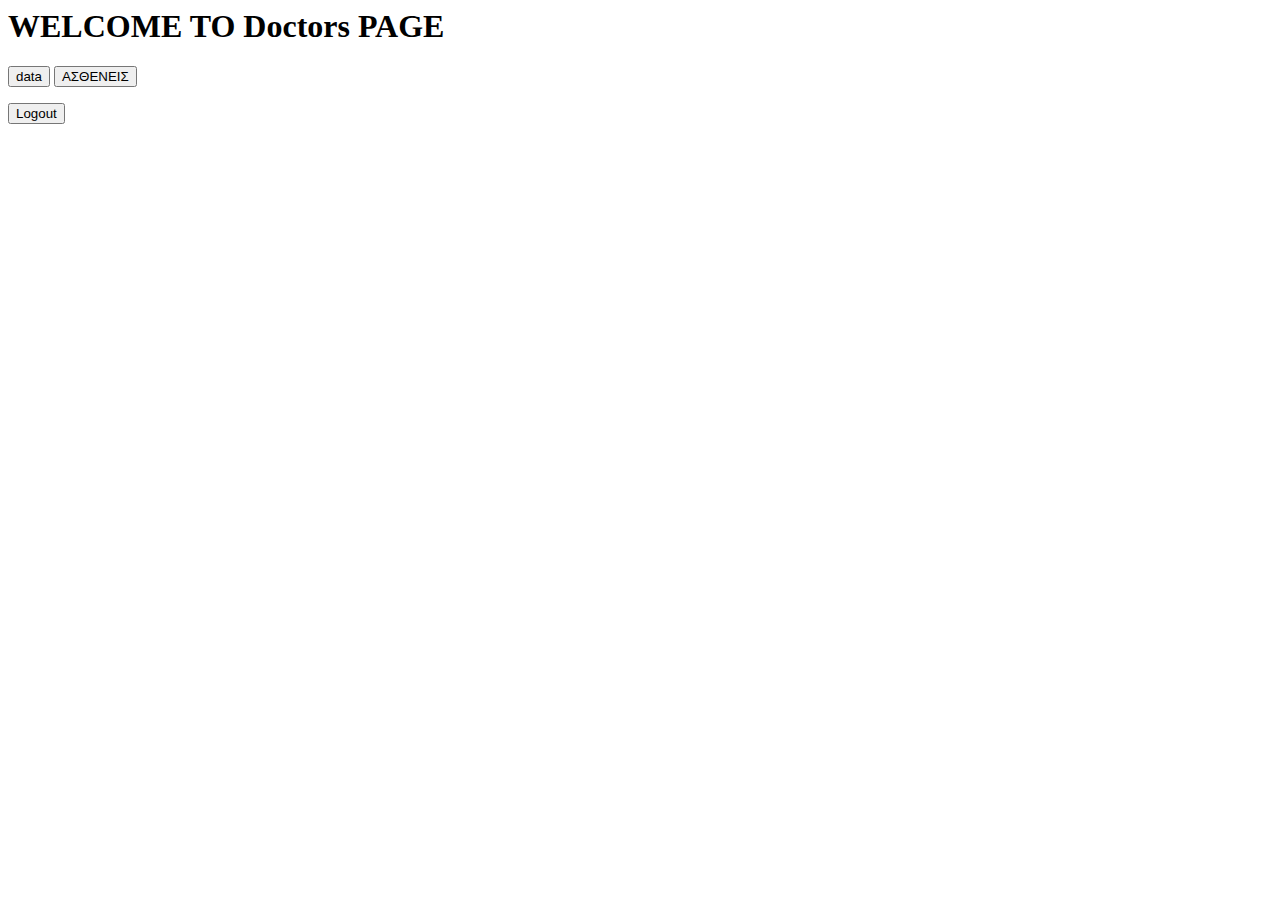
<file: src/main/webapp/Doctor.html>
<body>

<h1><bold>WELCOME TO Doctors PAGE</bold></h1>
<form  action="Registration" method="get">


  <button  name="doctor'sData" >data</button>
  <button  name="patients">ΑΣΘΕΝΕΙΣ</button>

</form>


<button  name="Logout" onclick="Logout()">Logout</button>
</body>
</html>
</file>
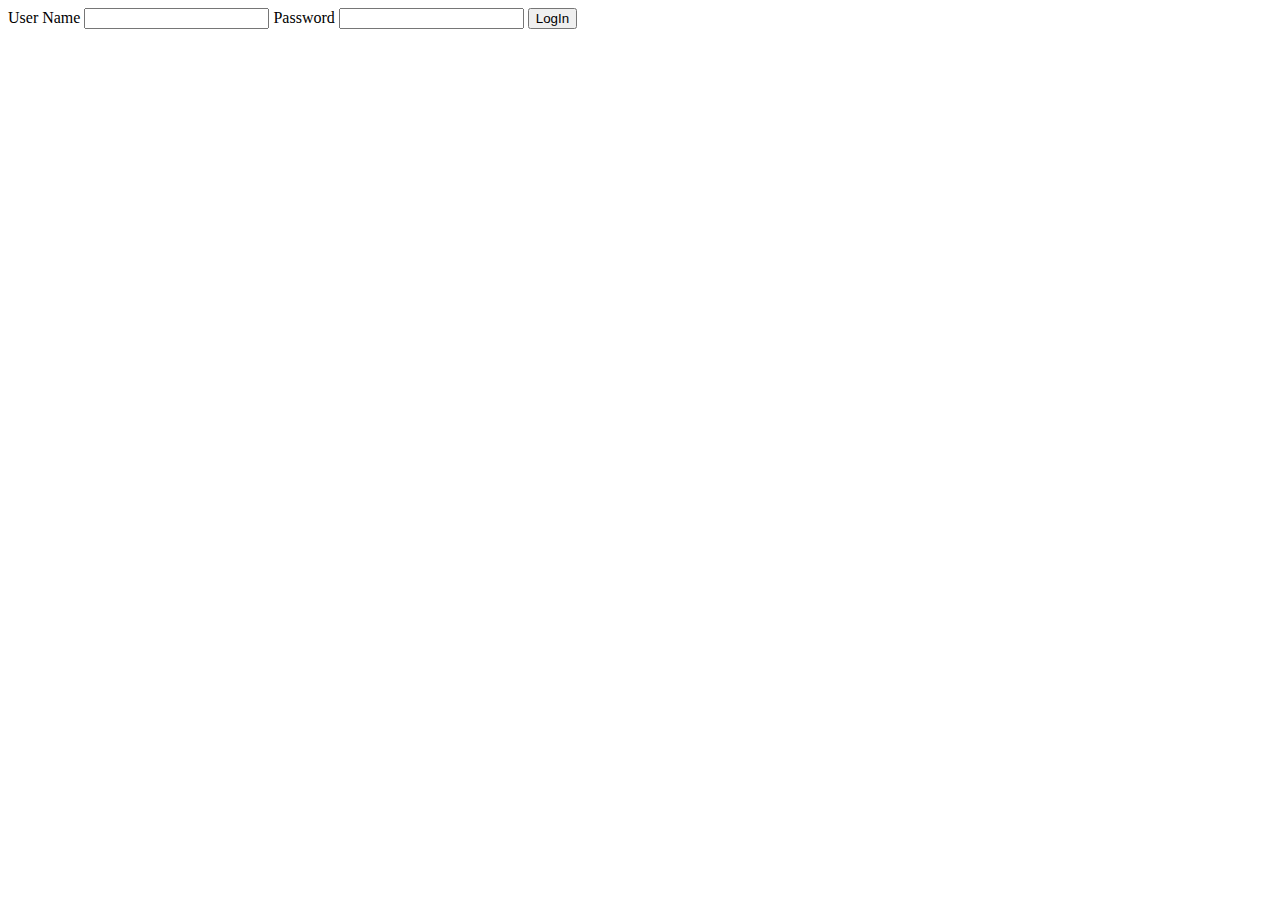
<file: src/main/webapp/login.html>
<body>
<form id="login" name="login" onsubmit="loginPOST();return false;">
    <label>User Name</label>
    <input type="text" name="username" required>
    <label>Password</label>
    <input type="password" name="password" required>
    <input type="submit" id="buttonLogin" value="LogIn">
</form>
</body>
</html>
</file>
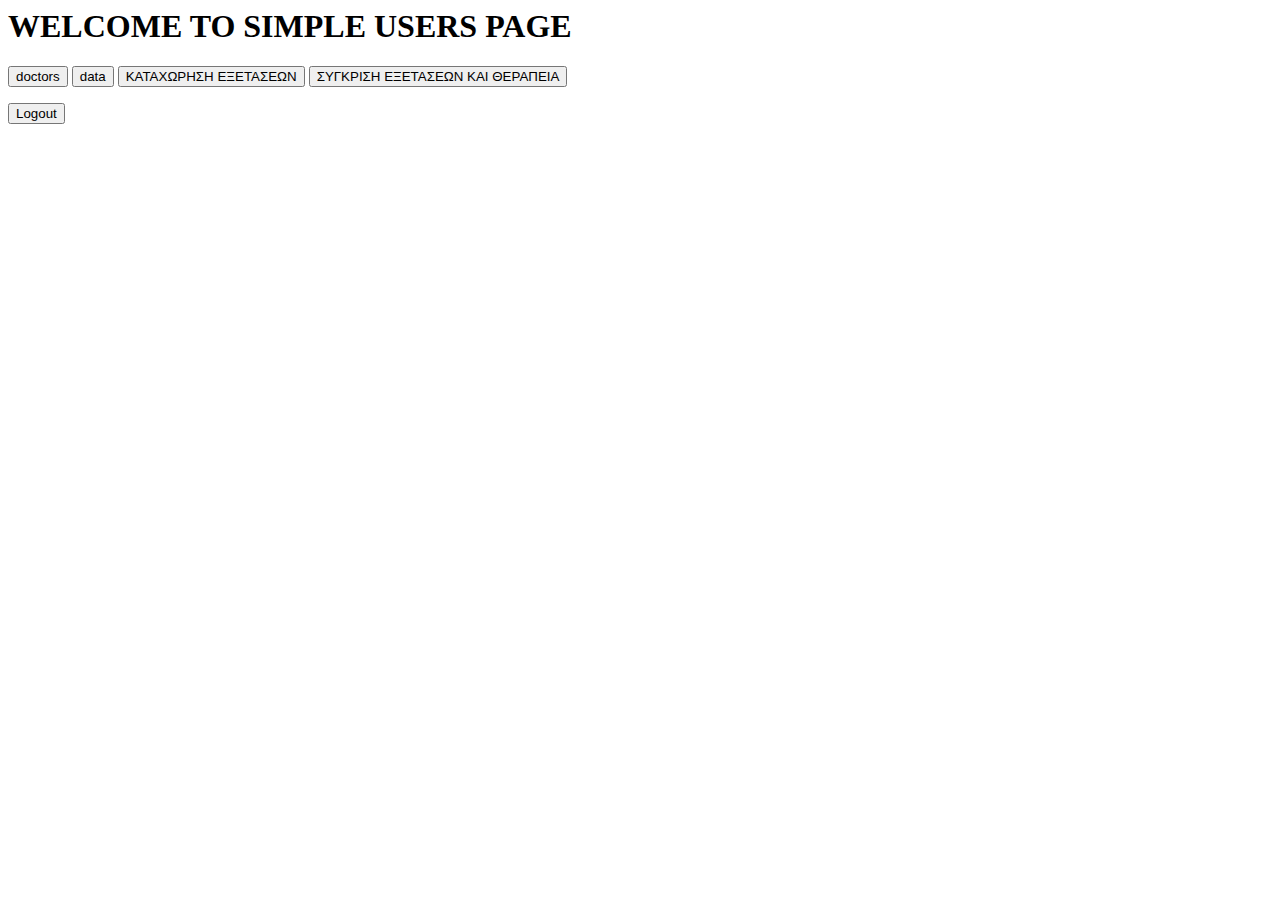
<file: src/main/webapp/simpleUser.html>
<body>

<h1><bold>WELCOME TO SIMPLE USERS PAGE</bold></h1>
<form  action="Registration" method="get">
    <button  name="doctorsSu" >doctors</button>

    <button  name="data" >data</button>
    <button  name="blood-test">ΚΑΤΑΧΩΡΗΣΗ ΕΞΕΤΑΣΕΩΝ</button>
    <button  name="exams">ΣΥΓΚΡΙΣΗ ΕΞΕΤΑΣΕΩΝ ΚΑΙ ΘΕΡΑΠΕΙΑ</button>
</form>


    <button  name="Logout" onclick="Logout()">Logout</button>



</body>
</file>
